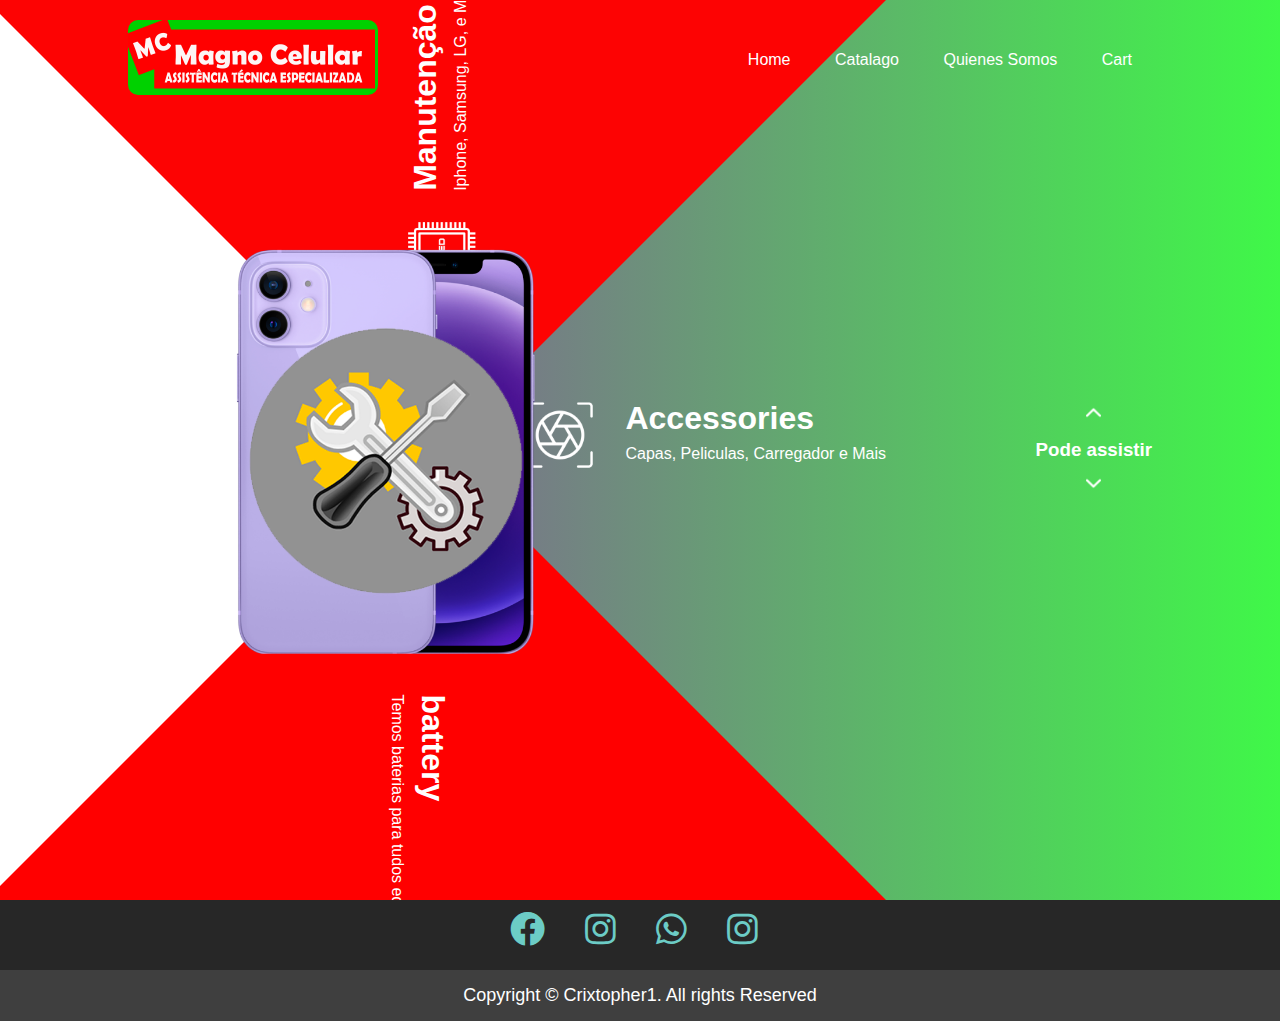
<file: index.html>
<!DOCTYPE html>
<html lang="pt-br">
<head>
    <meta charset="UTF-8">
    <meta http-equiv="X-UA-Compatible" content="IE=edge">
    <meta name="viewport" content="width=device-width, initial-scale=1.0">
    <title>MAGNO-CELL</title>
    <link rel="shortcut icon" href="img/favicon.png" class="favicon">
    <link rel="stylesheet" href="css/css.css">
    <link rel="stylesheet" href="https://cdnjs.cloudflare.com/ajax/libs/font-awesome/5.15.3/css/all.min.css">
</head>
<body>
    
    <div class="main">
        <nav>
            <div class="logo">
                <a href="index.html"> <img src="img/logo3.png" class="imglogo"></a>
            </div>
            <div class="nav-links">
                <ul>
                    <li class="activo"><a href="index.html">Home</a></li>
                    <li class="activo"><a href="menu/catalogo.html">Catalago</a></li>
                    <li class="activo"><a href="menu/quiensomos.html">Quienes Somos</a></li>
                    <li class="activo"><a href="menu/cart.html">Cart</a></li>
                </ul>
            </div>
        </nav>

        <div class="information">
            <div class="overlay"></div>
            <img src="img/mobile1.png" class="mobile">
            <div id="circle">
                <div class="feature one">
                    <img src="img/camera.png">
                    <div class="txt">
                         <a href="menu/catalogo.html"><h1>Accessories</h1> 
                        <p>Capas, Peliculas, Carregador e Mais</p></a>
                    </div>
                </div>
                <div class="feature two">
                   <img src="img/processor.png">
                   <div class="txt">
                    <a href="menu/catalogo.html"><h1>Manutenção</h1>
                        <p>Iphone, Samsung, LG, e Mais</p>
                    </div></a>
                </div>
                <div class="feature three">
                    <img src="img/display.png">
                    <div class="txt">
                        <a href="menu/catalogo.html"><h1>Display</h1>
                        <p>Frontales Iphone, Samsung e mais</p></a>
                    </div>
                </div>
                <div class="feature four">
                    <img src="img/battery.png">
                    <div class="txt">
                        <a href="menu/catalogo.html"><h1>battery</h1>
                        <p>Temos baterias para tudos equipo</p></a>
                    </div>
                </div>
            </div>
        </div>

        <div class="controls">
            <img src="img/arrow.png" id="upBtn">
            <h3>Pode assistir</h3>
            <img src="img/arrow.png" id="downBtn">
        </div>
    </div>

    <footer class="footer">
    <div class="inner-footer">
        <div class="social-link">
            <ul>
                <li class="social-items"><a href="#"><i class="fab fa-facebook"></i></a></li>
                <li class="social-items"><a href="#"><i class="fab fa-instagram"></i></a></li>
                <li class="social-items"><a href="#"><i class="fab fa-whatsapp"></i></a></li>
                <li class="social-items"><a href="#"><i class="fab fa-instagram"></i></a></li>
            </ul>
        </div>


        <div class="outer-footer">
           Copyright &copy;<a class="txt" href="https://api.whatsapp.com/send?phone=5592984078383" target="_blank" > Crixtopher1</a>. All rights Reserved
        </div>
        
    </div>
    </footer>

    <script>
        var circle = document.getElementById("circle");
        var upBtn = document.getElementById("upBtn");
        var downBtn = document.getElementById("downBtn");

        var rotateValue = circle.style.transform;
        var rotateSum;

        upBtn.onclick = function(){
            rotateSum = rotateValue + "rotate(-90deg)";
            circle.style.transform = rotateSum;
            rotateValue = rotateSum;
        }

        downBtn.onclick = function(){
            rotateSum = rotateValue + "rotate(90deg)";
            circle.style.transform = rotateSum;
            rotateValue = rotateSum;
        }
    </script>

</body>
</html>
</file>
<file: css/css.css>
@charset "UTF-8";

* {
    margin: 0;
    padding: 0;
    font-family: sans-serif;
}


.main {
    width: 100%;
    height: 100vh;
    position: relative;
    overflow: hidden;
    background: linear-gradient(to right, #9c27b0, #3ff848);
}

nav {
    width: 80%;
    position: sticky;
    margin: 20px auto;
    z-index: 1;
    display: flex;
    align-items: center;
}

.imglogo{

    border-radius: 10px;
}

.logo {
    flex-basis: 20%;
}

.logo img {
    width: 250px;
}

.nav-links {
    flex: 1;
    text-align: right;
}

.nav-links ul li {
    list-style: none;
    display: inline-block;
    margin: 0 20px;
}

.nav-links ul li a {
    color: #fff;
    text-decoration: none;
}

.information {
    width: 1000px;
    height: 1000px;
    position: absolute;
    top: 50%;
    left: -5%;
    transform: translateY(-50%);
}

#circle {
    width: 1000px;
    height: 1000px;
    position: absolute;
    top: 0;
    left: 0;
    border-radius: 50%;
    transform: rotate(0deg);
    transition: 1s;
}

.feature img {
    width: 70px;
}

.feature {
    position: absolute;
    display: flex;
    color: #fff;
}

.feature div {
    margin-left: 30px;
}

.feature div p {
    margin-top: 8px;
}

.one {
    top: 450px;
    right: 50px;
}

.two {
    top: 150px;
    left: 350px;
    transform: rotate(-90deg);
}

.three {
    bottom: 450px;
    left: 50px;
    transform: rotate(-180deg);
}

.four {
    bottom: 150px;
    right: 350px;
    transform: rotate(-270deg);
}

.mobile {
    width: 300px;
    position: absolute;
    top: 50%;
    left: 30%;
    transform: translateY(-50%);
    z-index: 1;
}

.controls {
    position: absolute;
    right: 10%;
    top: 50%;
    transform: translateY(-50%);
    text-align: center;
}

.controls h3 {
    margin: 15px 0;
    color: #fff;
}

#upBtn {
    width: 15px;
    cursor: pointer;
}

#downBtn {
    width: 15px;
    cursor: pointer;
    transform: rotate(180deg);
}

.overlay {
    width: 0;
    height: 0;
    border-top: 500px solid rgb(253, 3, 3);
    border-right: 500px solid transparent;
    border-bottom: 500px solid rgb(255, 0, 0);
    border-left: 500px solid rgb(255, 255, 255);
    position: absolute;
    left: 0;
    top: 0;
}

.txt a{
    text-decoration: none;                                          
    color: white;
}

.outer-footer a{
    text-decoration: none;
    color: white;
}

.inner-footer{
    margin: 0;
    padding: 0;
    background-color: #272727;
}

.social-link{
    display: flex;
}

.social-link ul{
    padding: 10px;
    display: flex;
    width: 300px;
    height: 50px;
    margin: auto;

}

.social-items{
    list-style: none;
}

.social-items a{
    padding: 10px 20px;
    font-size: 35px;
    color: #6cccc6;
    transition: all .25s;
}

.social-items a:hover{
    color: tomato;
}

.activo a{
    transition: all .25s;
}
.activo a:hover{
    color: tomato;
}





.outer-footer{
    padding: 15px;
    text-align: center;
    color: white;
    font-size: 18px;
    background-color: #3f3f3f; 
}

.mantenimiento img{
    width: 40%;
}
</file>
